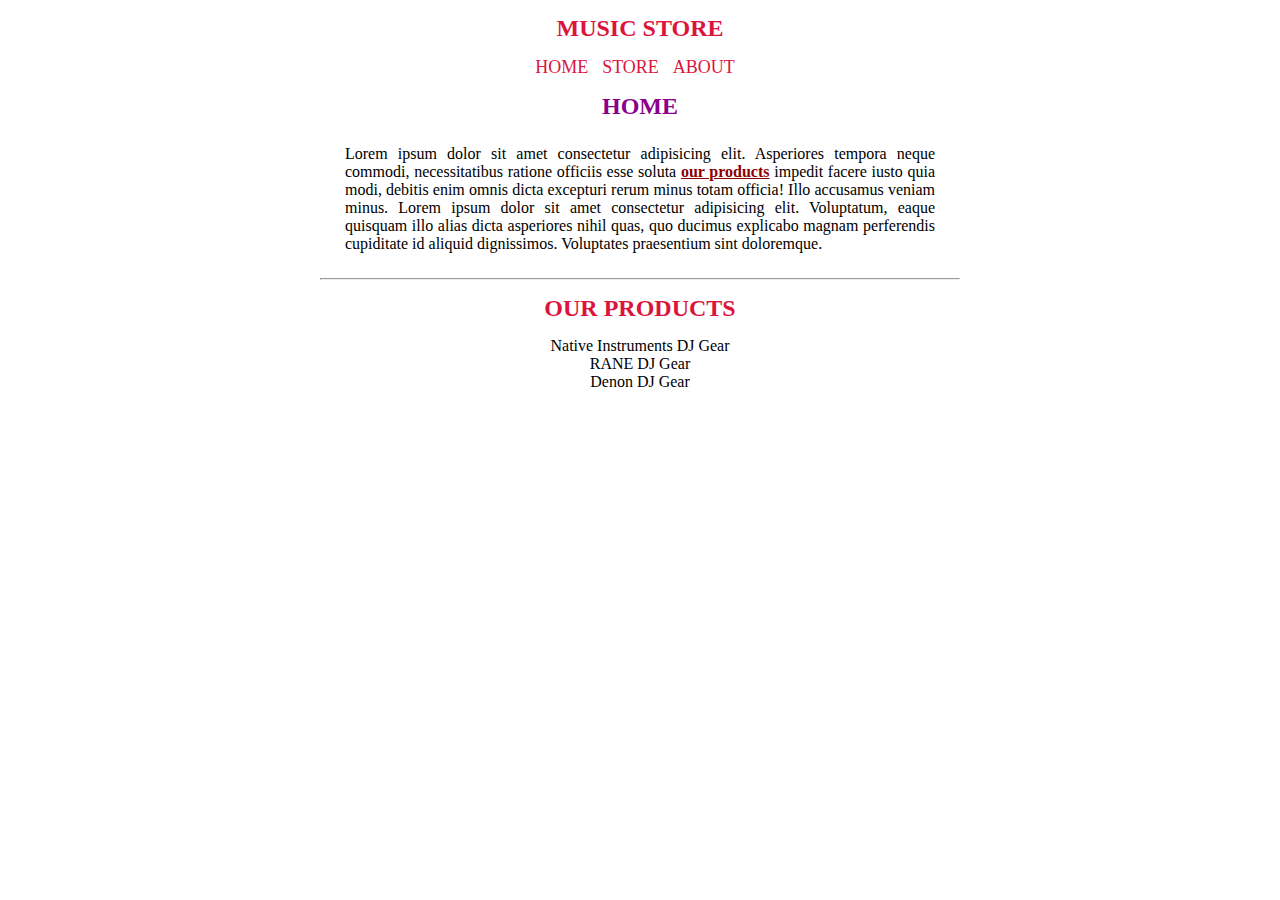
<file: index.html>
<!DOCTYPE html>
<html lang="tr">
  <head>
    <meta charset="UTF-8" />
    <meta http-equiv="X-UA-Compatible" content="IE=edge" />
    <meta name="viewport" content="width=device-width, initial-scale=1.0" />
    <title>Store</title>

    <!-- Main css -->
    <link rel="stylesheet" href="style.css" />
  </head>
  <body>
    <!-- Nav Start -->
    <nav>
      <h2>Musıc Store</h2>
      <ul>
        <li><a href="index.html">home</a></li>
        <li><a href="store.html">store</a></li>
        <li><a href="about.html">about</a></li>
      </ul>
    </nav>
    <!-- Nav End -->
    <!-- Content Start -->
    <section>
      <!-- article start -->

      <article >
        <h2 class="articleh2">Home</h2>
        <p>
          Lorem ipsum dolor sit amet consectetur adipisicing elit. Asperiores
          tempora neque commodi, necessitatibus ratione officiis esse soluta
          <a href="store.html">our products</a>
          impedit facere iusto quia modi, debitis enim omnis dicta excepturi
          rerum minus totam officia! Illo accusamus veniam minus. Lorem ipsum dolor sit amet consectetur adipisicing elit. Voluptatum, eaque quisquam illo alias dicta asperiores nihil quas, quo ducimus explicabo magnam perferendis cupiditate id aliquid dignissimos. Voluptates praesentium sint doloremque.
        </p>
        <hr>
      </article>
      <article class="product">
          <h2>Our Products</h2>
          <ul>
              <li>Native Instruments DJ Gear</li>
              <li>RANE DJ Gear</li>
              <li>Denon DJ Gear</li>
          </ul>
      </article>
      
      <!-- article end -->
    </section>
    <!-- Content End -->
    <!-- Footer Start -->
    <!-- Footer End -->
  </body>
</html>
</file>
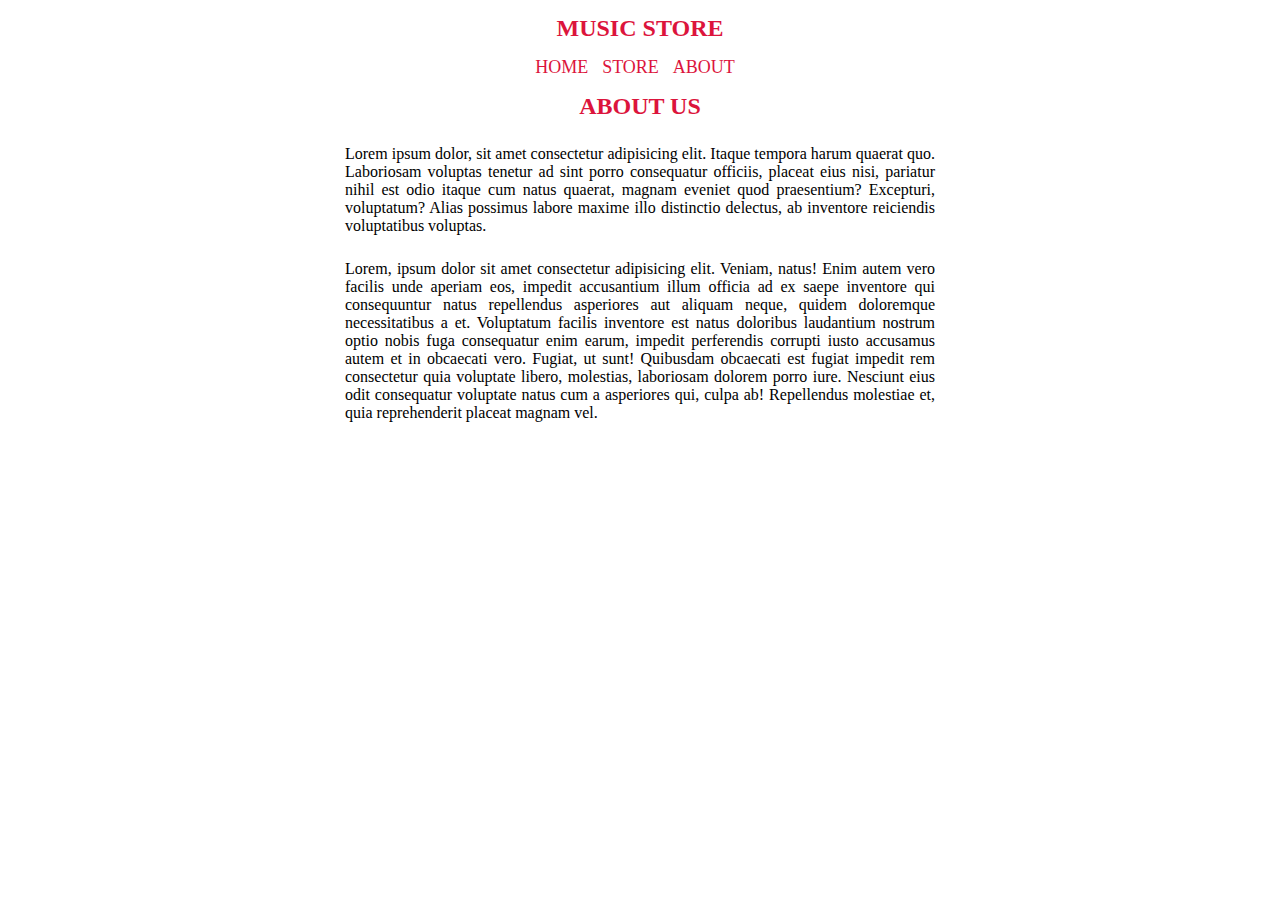
<file: about.html>
<!DOCTYPE html>
<html lang="tr">
  <head>
    <meta charset="UTF-8" />
    <meta http-equiv="X-UA-Compatible" content="IE=edge" />
    <meta name="viewport" content="width=device-width, initial-scale=1.0" />
    <title>Store</title>

    <!-- Main css -->
    <link rel="stylesheet" href="style.css" />
  </head>
  <body>
    <!-- Nav Start -->
    <nav>
      <h2>Musıc Store</h2>
      <ul>
        <li><a href="index.html">home</a></li>
        <li><a href="store.html">store</a></li>
        <li><a href="about.html">about</a></li>
      </ul>
    </nav>
    <!-- Nav End -->
    <!-- Content Start -->
    <section>
      <!-- article start -->

      <article class="productlist">
       <h2>about us
       </h2>
       <p>Lorem ipsum dolor, sit amet consectetur adipisicing elit. Itaque tempora harum quaerat quo. Laboriosam voluptas tenetur ad sint porro consequatur officiis, placeat eius nisi, pariatur nihil est odio itaque cum natus quaerat, magnam eveniet quod praesentium? Excepturi, voluptatum? Alias possimus labore maxime illo distinctio delectus, ab inventore reiciendis voluptatibus voluptas.</p>

       <p>Lorem, ipsum dolor sit amet consectetur adipisicing elit. Veniam, natus! Enim autem vero facilis unde aperiam eos, impedit accusantium illum officia ad ex saepe inventore qui consequuntur natus repellendus asperiores aut aliquam neque, quidem doloremque necessitatibus a et. Voluptatum facilis inventore est natus doloribus laudantium nostrum optio nobis fuga consequatur enim earum, impedit perferendis corrupti iusto accusamus autem et in obcaecati vero. Fugiat, ut sunt! Quibusdam obcaecati est fugiat impedit rem consectetur quia voluptate libero, molestias, laboriosam dolorem porro iure. Nesciunt eius odit consequatur voluptate natus cum a asperiores qui, culpa ab! Repellendus molestiae et, quia reprehenderit placeat magnam vel.</p>
      </article>

      <!-- article end -->
    </section>
    <!-- Content End -->
    <!-- Footer Start -->
    <!-- Footer End -->
  </body>
</html>
</file>
<file: style.css>
* {
    margin: 0;
    padding: 0;
    box-sizing: border-box;
}

nav ul li a {
    text-decoration: none;
    color: crimson;
    text-transform: uppercase;
    margin-right: 10px;
    font-size: 18px;
}
nav ul {
    display: block;
}
nav ul li {
    display: inline;
    position: relative;
}
h2 {
    color: crimson;
    margin: 15px 0;
    text-transform: uppercase;
}
nav {
    text-align: center;
}

.articleh2 {
    color: darkmagenta;
}

article {
    text-align: center;
    display: block;
    margin-left: auto;
    margin-right: auto;
    width: 50%;
}
article p {
    text-align: justify !important;
    margin: 25px;
}
article p a {
    color: darkred;
    font-weight: 700;
}

.product ul {
    list-style-type: none;
}

.productlist {
    
}

.productlist ul {
    list-style-type: none;
}
</file>
